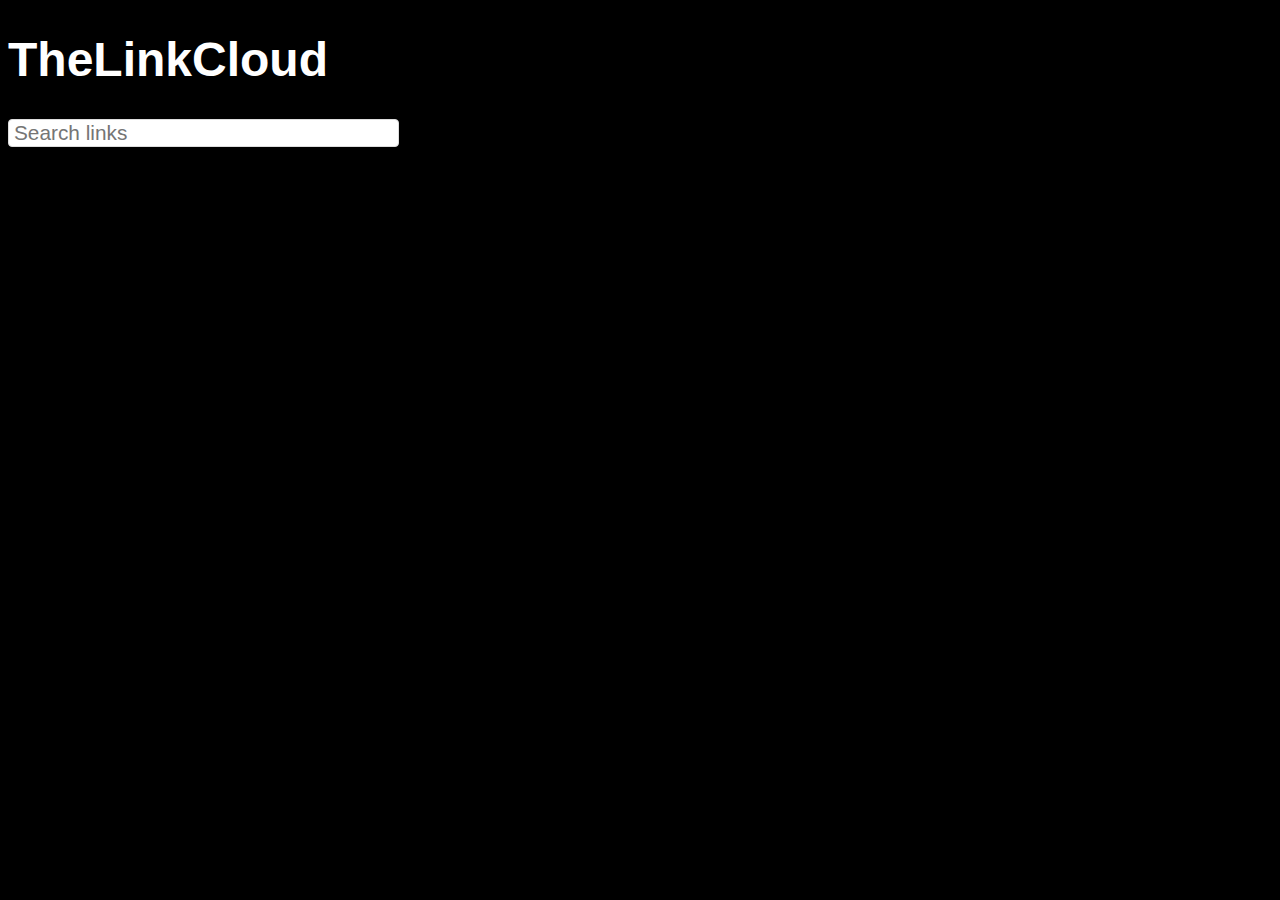
<file: website/index.html>
<!DOCTYPE HTML>
<html>

  <head>
    <title>TheLinkCloud</title>
    <meta charset="utf-8">
    <script src="https://ajax.googleapis.com/ajax/libs/jquery/3.3.1/jquery.min.js"></script>
    <script src="scripts.js"></script>
    <link rel="stylesheet" href="style.css">
    <link rel='icon' href='favicon.ico' type='image/x-icon'>
  </head>

  <body>
    <h1>TheLinkCloud</h1>

    <!--Search Bar Filter-->
    <input type="text" id="searchBar" onkeyup="searchLinks(event)" placeholder="Search links">

    <ul id="myLinks">
      <script>showLinks()</script>
    </ul>
  </body>

</html>
</file>
<file: website/style.css>
body{
  background-color: black;
}

h1 {
  font-family: sans-serif;
  color: white;
  font-family:"Helvetica Neue", Helvetica, Arial, sans-serif;
  font-size: 300%;
}

a {
  font-family:"Helvetica Neue", Helvetica, Arial, sans-serif;
  font-size: 130%;
}

#searchBar {
  background-position: 10px 12px; /* Position the search icon */
  background-repeat: no-repeat; /* Do not repeat the icon image */
  border: 1px solid #ddd; /* Add a grey border */
  border-radius: 4px;
  margin-bottom: 12px; /* Add some space below the input */
  width: 30%;
  padding: 1px 5px;
  font-size: 130%;
}

#myLinks {
  /* Remove default list styling */
  list-style-type: none;
  padding: 0;
  margin: 0;
}
</file>
